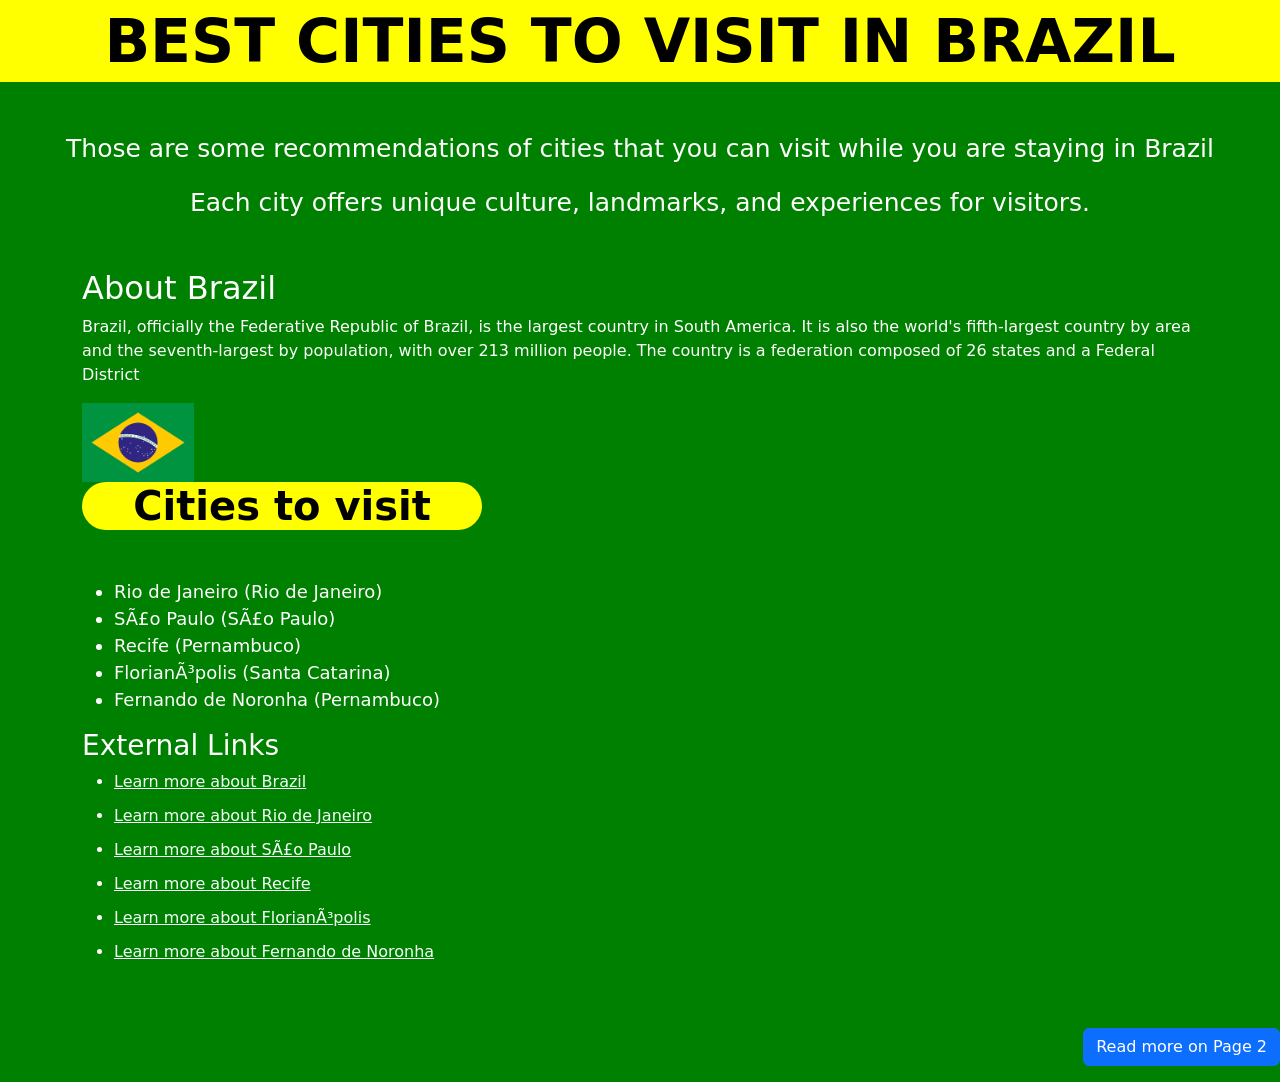
<file: index.html>
<!DOCTYPE html>
<html lang="en">
    <head>
        <title>Cities in Brazil to visit</title>
        <meta name="description" content="A guide to why visit some cities in Brazil, such as Rio de Janeiro, São Paulo, Recife, Florianópolis and Fernando de Noronha">
        <link href="https://cdn.jsdelivr.net/npm/bootstrap@5.3.3/dist/css/bootstrap.min.css" rel="stylesheet" integrity="sha384-QWTKZyjpPEjISv5WaRU9OFeRpok6YctnYmDr5pNlyT2bRjXh0JMhjY6hW+ALEwIH" crossorigin="anonymous">
        <link rel="stylesheet" href="css/style.css">
    </head>
    <body>
<!-- Header section with title and paragraphs -->
        <header>
            <h1 id="main-title">BEST CITIES TO VISIT IN BRAZIL</h1>
            <div class="text-center mt-5">
            <p class="content">Those are some recommendations of cities that you can visit while you are staying in Brazil </p>
            <p class="content">Each city offers unique culture, landmarks, and experiences for visitors.</p>
            </div>
        </header>
<!-- Main part of the article-->
        <main class="container my-5">
            <article> 
                <h2> About Brazil</h2>
                <p> Brazil, officially the Federative Republic of Brazil, is the largest country in South America. It is also the world's fifth-largest country by area and the seventh-largest by population, with over 213 million people. The country is a federation composed of 26 states and a Federal District</p>
                <img 
                src= "./images/Brazil-flag.png"
                alt = "Brazil Flag"
                width=10%/>
<!-- Section 1-->
                <section>
                    <h3 class="cities-title text-center mb-5">Cities to visit</h3>
                    <ul>
                        <li class="cities">Rio de Janeiro (Rio de Janeiro)</li>
                        <li class="cities">São Paulo (São Paulo)</li>
                        <li class="cities">Recife (Pernambuco)</li>
                        <li class="cities">Florianópolis (Santa Catarina)</li>
                        <li class="cities">Fernando de Noronha (Pernambuco)</li>
                    </ul>
                </section>
            </article>
            <nav class="External-Links">
                <h3>External Links</h3>
                <ul>
                <li><a href="https://en.wikipedia.org/wiki/Brazil">Learn more about Brazil</a></li>
                <li><a href="https://en.wikipedia.org/wiki/Rio_de_Janeiro">Learn more about Rio de Janeiro</a></li>
                <li><a href="https://en.wikipedia.org/wiki/S%C3%A3o_Paulo">Learn more about São Paulo</a></li>
                <li><a href="https://en.wikipedia.org/wiki/Recife">Learn more about Recife</a></li>
                <li><a href="https://en.wikipedia.org/wiki/Florian%C3%B3polis">Learn more about Florianópolis</a></li>
                <li><a href="https://en.wikipedia.org/wiki/Fernando_de_Noronha">Learn more about Fernando de Noronha</a></li>
                </ul>
            </nav>
        </main>
<!-- Footer to go to page2-->
            <footer class="footer text-end py-3">
                <a href="page2.html" class="btn btn-primary">Read more on Page 2</a>
            </footer>
    </body>
</html>
</file>
<file: css/style.css>
body {
    background-color: green;
    color: white;
}

#main-title{
    font-weight: bold;
    font-size: 60px;
    text-align: center;
    color: black;
    padding: 5px; 
    background-color: yellow;
    ;
}

.cities-title {
    font-weight: bold;
    font-size: 40px;
    color: black;
    width: 400px;
    background-color: yellow;
    border-radius: 50px;
    text-align: center;
}

.cities {
    font-size:18px;
}

a{
    color: mintcream;
}

#footer{
    font-size: 20px;
    gap: 30px;
}

#footer2{
    font-size: 20px;
}

.content{
    font-size: 25px;
}

#other-countries {
    background-color: lightgray;
    color: black;
}

#other-countries ul {
    display: flex;
    justify-content: space-around;
    margin: 0;
}

#other-countries a {
    color: blue;
}

#cities {
    display: flex;
    flex-wrap: wrap;
    gap: 30px;
    list-style-position: inside;
}   

#cities img {
    width: 100%;
    height: auto;
    display: block;
    max-width: 300px;
}
.External-Links ul{
    display: flex;
    gap:10px;
    flex-direction: column;
}

@media (max-width: 600px) {
  body {
    font-size: 16px;
  }
  #main-title, #title2{
    font-size:40px;
  }
  .cities-title{
    font-size: 20px;
  }
  .content{
    font-size: 15px;
  }
    #cities ol{
    flex-direction: column;
    gap:40px;
  }
  #other-countries ul{
    flex-direction: column;
    align-items: center;
  }
}
</file>
